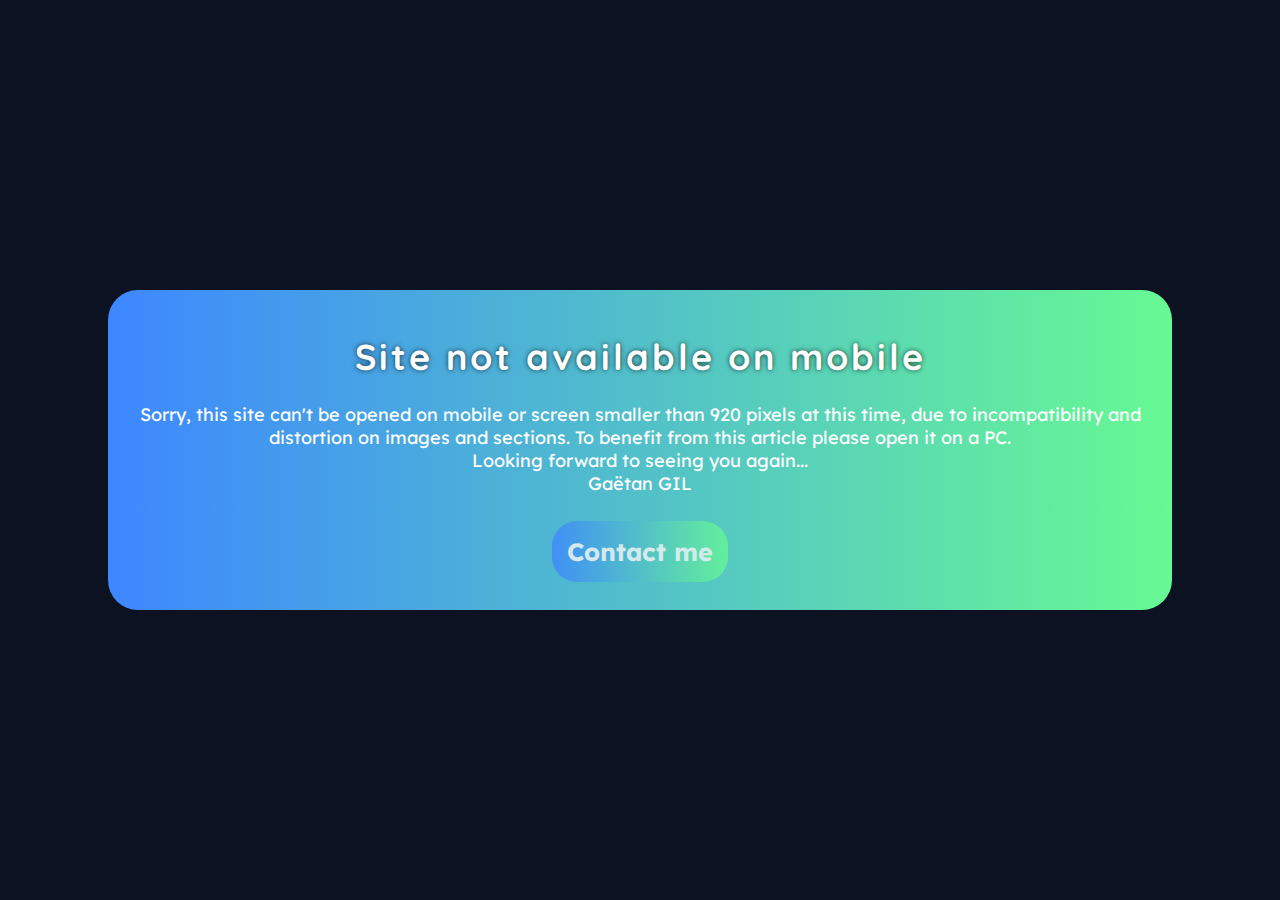
<file: unavailable-en.html>
<!DOCTYPE html>
<html>

<head>
  <meta charset="UTF-8">
  <title>UNAVAILABLE :(</title>
  <meta property="og:image" content="AI-logo-gradient.ico">
  <link rel="icon" href="AI-logo-gradient.png">
  <style>
    @import url('https://fonts.googleapis.com/css2?family=Lexend:wght@400&family=Quicksand:wght@500&display=swap');

    body {
      background: #0d1223;
      margin: 0;
      padding: 0;
      display: flex;
      align-items: center;
      justify-content: center;
      height: 100vh;
      font-family: 'Lexend', sans-serif;
      overflow: hidden;
    }

    .message {
      text-align: center;
      color: #fff;
      font-size: 18px;
      max-width: 80%;
      padding: 20px;
      border-radius: 30px;
      background: linear-gradient(to right, #3d87ff, #67f993);
      animation: fadein 2s ease-in-out forwards;
    }

    @keyframes fadein {
      0% {
        opacity: 0;
      }

      100% {
        opacity: 1;
      }
    }

    h1 {
      letter-spacing: 3px;
      font-family: 'Quicksand', sans-serif;
      text-shadow: 0 0 5px rgba(0, 0, 0, 0.7);
      font-weight: bold;
    }

    .message h1 {
      position: relative;
      animation: pulsate 2s ease-in-out infinite;
    }

    @keyframes pulsate {
      0% {
        transform: scale(1);
      }

      50% {
        transform: scale(1.1);
      }

      100% {
        transform: scale(1);
      }
    }

    .stars-container {
      position: absolute;
      top: 0;
      left: 0;
      width: 100%;
      height: 100%;
      pointer-events: none;
    }

    .star {
      position: absolute;
      width: 5px;
      height: 5px;
      background-color: #fff;
      border-radius: 50%;
      opacity: 0;
      animation: twinkling 5s ease-in-out infinite;
    }

    @keyframes twinkling {
      0% {
        opacity: 0;
      }

      50% {
        opacity: 1;
      }

      100% {
        opacity: 0;
      }
    }

    a {
      text-decoration: none;
      padding: 15px;
      color: #f5f5f5;
      font-weight: bold;
      background: linear-gradient(to right, #3d87ff, #67f993);
      font-family: 'Lexend', sans-serif;
      cursor: pointer;
      font-size: 25px;
      text-align: center;
      border-radius: 25px;
      outline: none;
      border: none;
      width: 200px;
      margin: 20px auto 0;
      opacity: 0.8;
      transition: opacity 0.5s ease;
    }

    a:hover {
      opacity: 1;
    }
  </style>
</head>

<body>
  <div class="stars-container"></div>
  <div class="message">
    <h1>Site not available on mobile</h1>
    <p>Sorry, this site can't be opened on mobile or screen smaller than 920 pixels at this time, due to incompatibility
      and distortion on images and sections. To benefit from this article please open it on a PC. <br> Looking forward
      to seeing you again... <br> Gaëtan GIL</p><br>
    <a href="contact.html">Contact me</a><br><br>
  </div>

  <script>
    // Génère un nombre aléatoire entre min et max
    function randomBetween(min, max) {
      return Math.floor(Math.random() * (max - min + 1) + min);
    }

    // Crée une étoile et la positionne de manière aléatoire
    function createStar() {
      const star = document.createElement('div');
      star.classList.add('star');
      star.style.top = randomBetween(0, 100) + '%';
      star.style.left = randomBetween(0, 100) + '%';
      document.querySelector('.stars-container').appendChild(star);
    }

    // Génère un nombre réduit d'étoiles progressivement
    const numStars = 100;
    const delay = 200; // Délai entre chaque étoile (en millisecondes)
    let count = 0;

    function generateStars() {
      if (count < numStars) {
        createStar();
        count++;
        setTimeout(generateStars, delay);
      }
    }

    generateStars();
  </script>
</body>

</html>
</file>
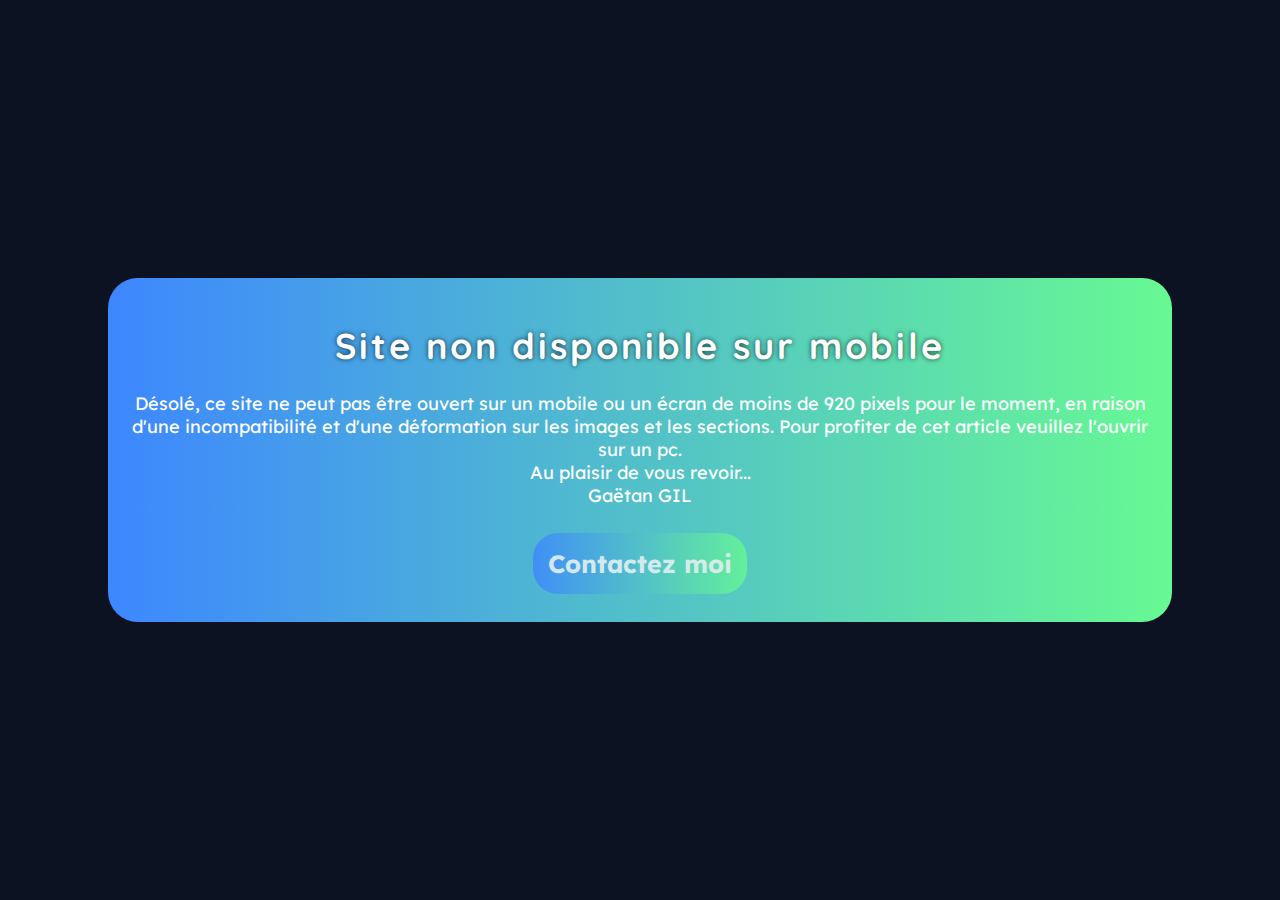
<file: unavailable.html>
<!DOCTYPE html>
<html>

<head>
  <meta charset="UTF-8">
  <title>UNAVAILABLE :(</title>
  <meta property="og:image" content="AI-logo-gradient.ico">
  <link rel="icon" href="AI-logo-gradient.png">
  <style>
    @import url('https://fonts.googleapis.com/css2?family=Lexend:wght@400&family=Quicksand:wght@500&display=swap');

    body {
      background: #0d1223;
      margin: 0;
      padding: 0;
      display: flex;
      align-items: center;
      justify-content: center;
      height: 100vh;
      font-family: 'Lexend', sans-serif;
      overflow: hidden;
    }

    .message {
      text-align: center;
      color: #fff;
      font-size: 18px;
      max-width: 80%;
      padding: 20px;
      border-radius: 30px;
      background: linear-gradient(to right, #3d87ff, #67f993);
      animation: fadein 2s ease-in-out forwards;
    }

    @keyframes fadein {
      0% {
        opacity: 0;
      }

      100% {
        opacity: 1;
      }
    }

    h1 {
      letter-spacing: 3px;
      font-family: 'Quicksand', sans-serif;
      text-shadow: 0 0 5px rgba(0, 0, 0, 0.7);
      font-weight: bold;
    }

    .message h1 {
      position: relative;
      animation: pulsate 2s ease-in-out infinite;
    }

    @keyframes pulsate {
      0% {
        transform: scale(1);
      }

      50% {
        transform: scale(1.1);
      }

      100% {
        transform: scale(1);
      }
    }

    .stars-container {
      position: absolute;
      top: 0;
      left: 0;
      width: 100%;
      height: 100%;
      pointer-events: none;
    }

    .star {
      position: absolute;
      width: 5px;
      height: 5px;
      background-color: #fff;
      border-radius: 50%;
      opacity: 0;
      animation: twinkling 5s ease-in-out infinite;
    }

    @keyframes twinkling {
      0% {
        opacity: 0;
      }

      50% {
        opacity: 1;
      }

      100% {
        opacity: 0;
      }
    }

    a {
      text-decoration: none;
      padding: 15px;
      color: #f5f5f5;
      font-weight: bold;
      background: linear-gradient(to right, #3d87ff, #67f993);
      font-family: 'Lexend', sans-serif;
      cursor: pointer;
      font-size: 25px;
      text-align: center;
      border-radius: 25px;
      outline: none;
      border: none;
      width: 200px;
      margin: 20px auto 0;
      opacity: 0.8;
      transition: opacity 0.5s ease;
    }

    a:hover {
      opacity: 1;
    }
  </style>
</head>

<body>
  <div class="stars-container"></div>
  <div class="message">
    <h1>Site non disponible sur mobile</h1>
    <p>Désolé, ce site ne peut pas être ouvert sur un mobile ou un écran de moins de 920 pixels pour le moment, en
      raison
      d'une incompatibilité et d'une déformation sur les images et les sections. Pour profiter de cet article veuillez
      l'ouvrir sur un pc. <br> Au plaisir de vous revoir... <br> Gaëtan GIL</p><br>
    <a href="contact.html">Contactez moi</a><br><br>
  </div>

  <script>
    // Génère un nombre aléatoire entre min et max
    function randomBetween(min, max) {
      return Math.floor(Math.random() * (max - min + 1) + min);
    }

    // Crée une étoile et la positionne de manière aléatoire
    function createStar() {
      const star = document.createElement('div');
      star.classList.add('star');
      star.style.top = randomBetween(0, 100) + '%';
      star.style.left = randomBetween(0, 100) + '%';
      document.querySelector('.stars-container').appendChild(star);
    }

    // Génère un nombre réduit d'étoiles progressivement
    const numStars = 100;
    const delay = 200; // Délai entre chaque étoile (en millisecondes)
    let count = 0;

    function generateStars() {
      if (count < numStars) {
        createStar();
        count++;
        setTimeout(generateStars, delay);
      }
    }

    generateStars();
  </script>
</body>

</html>
</file>
